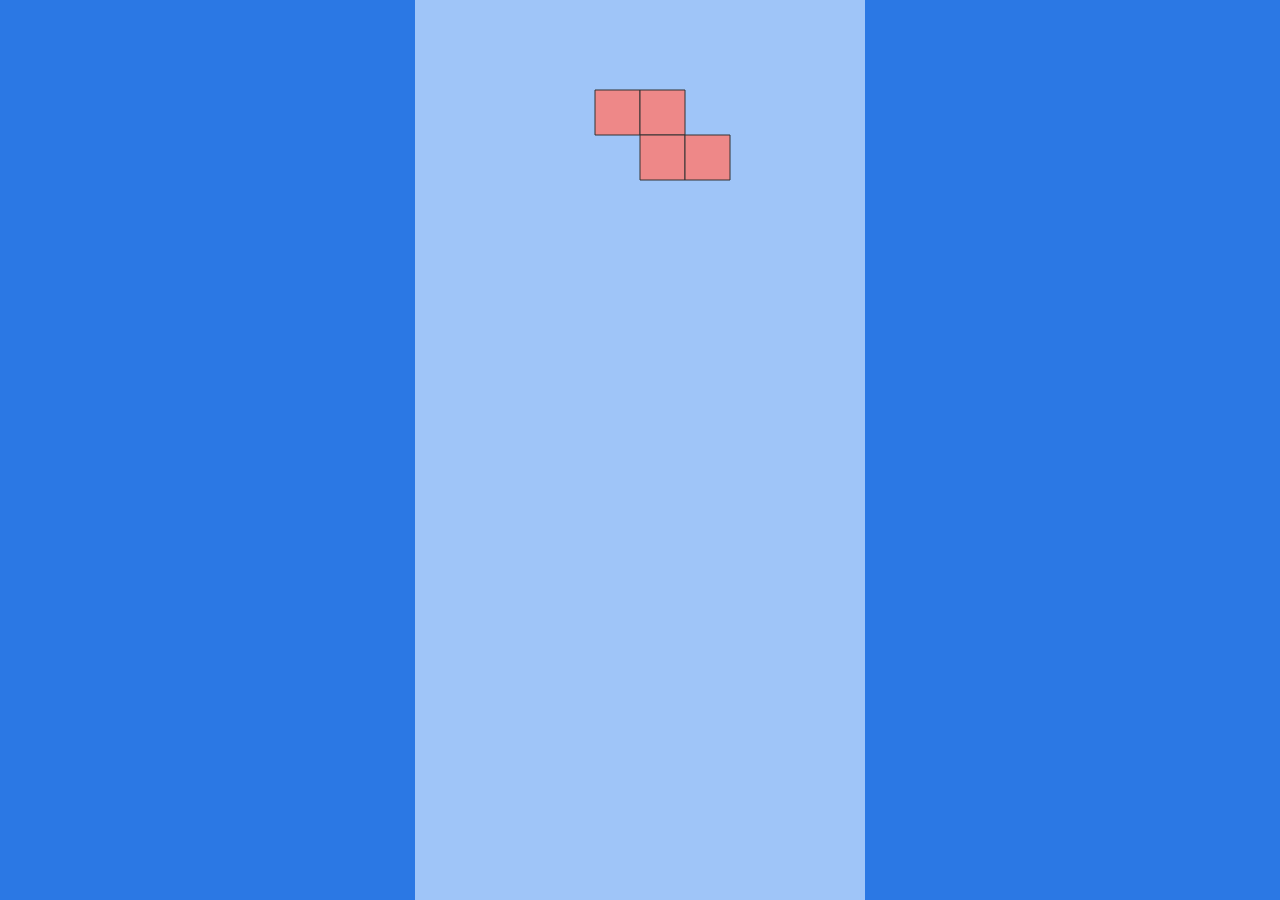
<file: index.html>
<!DOCTYPE html>
<html lang="en">
  <head>
    <meta charset="utf-8">
    <meta http-equiv="X-UA-Compatible" content="IE=edge">
    <meta name="viewport" content="width=device-width, initial-scale=1">
    <title>Tetris - js</title>
    <script src="tetris.js" charset="utf-8"></script>
    <script src="tetris.pixel.js" charset="utf-8"></script>
    <script src="tetris.grid.js" charset="utf-8"></script>
    <script src="tetris.shape.js" charset="utf-8"></script>
    <script src="tetris.bar.js" charset="utf-8"></script>
    <script src="tetris.lgun.js" charset="utf-8"></script>
    <script src="tetris.rgun.js" charset="utf-8"></script>
    <script src="tetris.snake.js" charset="utf-8"></script>
    <script src="tetris.square.js" charset="utf-8"></script>
    <script src="tetris.tee.js" charset="utf-8"></script>
    <script src="tetris.zigzag.js" charset="utf-8"></script>
    <script src="tetris.model.js" charset="utf-8"></script>
    <script src="tetris.view.js" charset="utf-8"></script>
    <script src="tetris.controller.js" charset="utf-8"></script>
    <link rel="stylesheet" href="styles.css">
  </head>
  <body>

  </body>
</html>
</file>
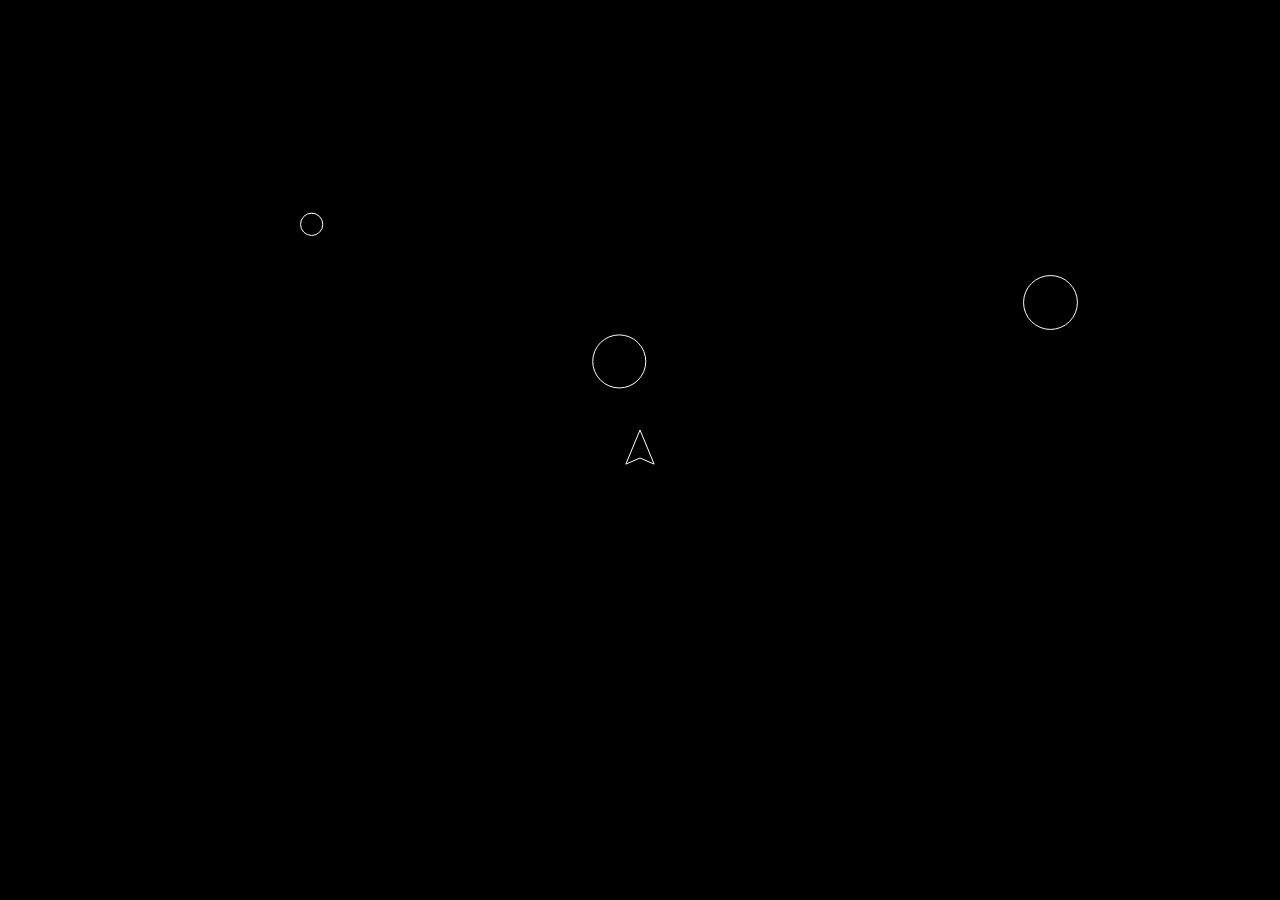
<file: asteroids/index.html>
<html>
  <head>
    <script src="asteroids.js" charset="utf-8"></script>
    <script src="asteroids.controller.js" charset="utf-8"></script>
    <script src="asteroids.model.js" charset="utf-8"></script>
    <script src="asteroids.model.positioning.js" charset="utf-8"></script>
    <script src="asteroids.model.moveable.js" charset="utf-8"></script>
    <script src="asteroids.model.enemies.js" charset="utf-8"></script>
    <script src="asteroids.model.ship.js" charset="utf-8"></script>
    <script src="asteroids.model.bullet.js" charset="utf-8"></script>
    <script src="asteroids.view.js" charset="utf-8"></script>
    <link rel="stylesheet" href="asteroids.css">
  </head>
  <body>
    <!-- <asteroids>
      <canvas class="asteroids-background"></canvas>
      <canvas class="asteroids-objects"></canvas>
    </asteroids> -->
  </body>
</html>
</file>
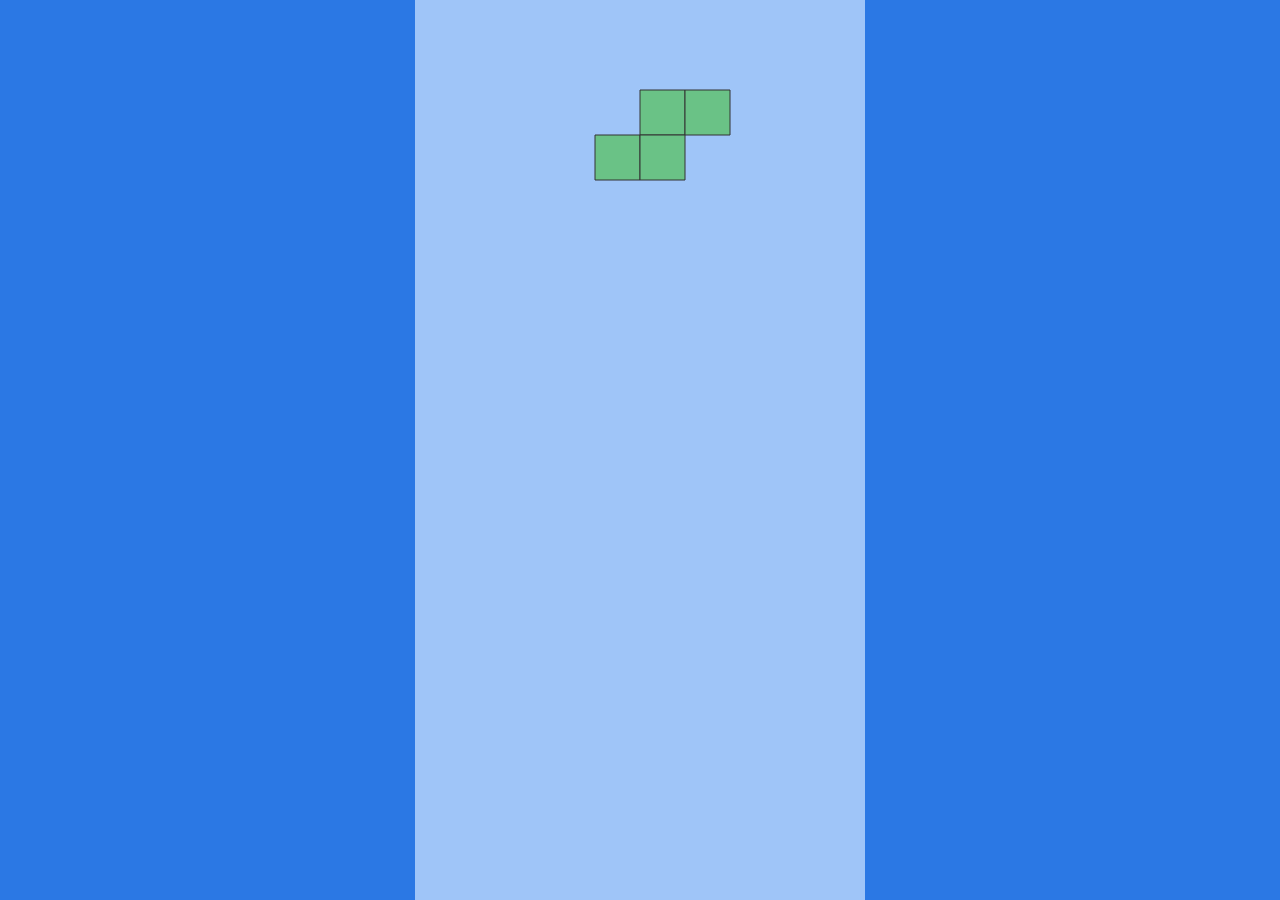
<file: tetris/index.html>
<!DOCTYPE html>
<html lang="en">
  <head>
    <meta charset="utf-8">
    <meta http-equiv="X-UA-Compatible" content="IE=edge">
    <meta name="viewport" content="width=device-width, initial-scale=1">
    <title>Tetris - js</title>
    <script src="js/tetris.js" charset="utf-8"></script>
    <script src="js/tetris.pixel.js" charset="utf-8"></script>
    <script src="js/tetris.grid.js" charset="utf-8"></script>
    <script src="js/shapes/tetris.shape.js" charset="utf-8"></script>
    <script src="js/shapes/tetris.bar.js" charset="utf-8"></script>
    <script src="js/shapes/tetris.lgun.js" charset="utf-8"></script>
    <script src="js/shapes/tetris.rgun.js" charset="utf-8"></script>
    <script src="js/shapes/tetris.snake.js" charset="utf-8"></script>
    <script src="js/shapes/tetris.square.js" charset="utf-8"></script>
    <script src="js/shapes/tetris.tee.js" charset="utf-8"></script>
    <script src="js/shapes/tetris.zigzag.js" charset="utf-8"></script>
    <script src="js/tetris.model.js" charset="utf-8"></script>
    <script src="js/tetris.view.js" charset="utf-8"></script>
    <script src="js/tetris.controller.js" charset="utf-8"></script>
    <link rel="stylesheet" href="styles.css">
  </head>
  <body>

  </body>
</html>
</file>
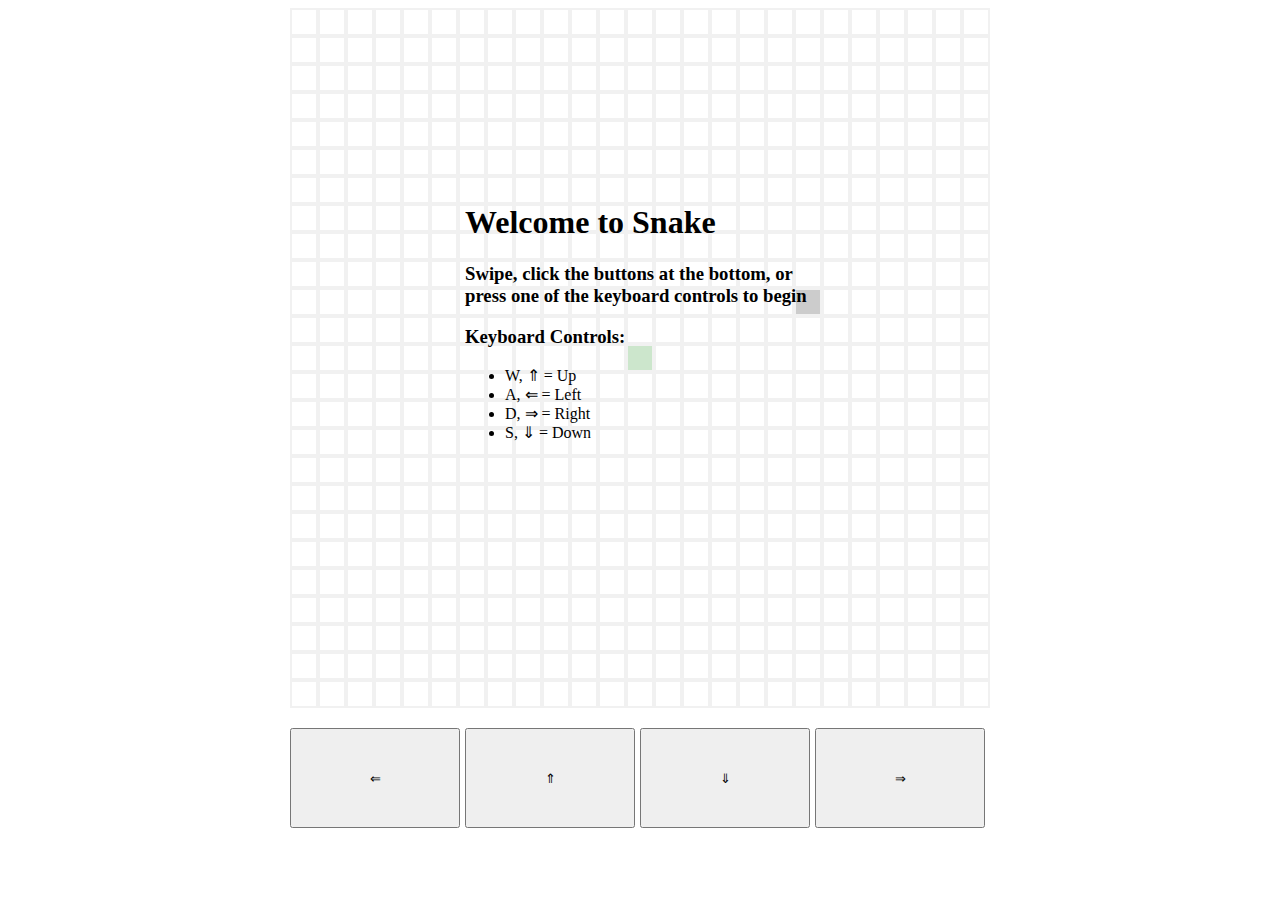
<file: snake/snake.html>
<html>
  <head>
    <link rel="stylesheet" href="snake.css">
    <script type="text/javascript" src="snake.js"></script>
    <script type="text/javascript" src="snake.constructors.js"></script>
    <script type="text/javascript" src="snake.models.board.js"></script>
    <script type="text/javascript" src="snake.models.snake.js"></script>
    <script type="text/javascript" src="snake.view.js"></script>
    <script type="text/javascript" src="snake.controller.js"></script>
  </head>
  <body>
  </body>
</html>
</file>
<file: styles.css>
* {
  box-sizing: border-box;
  margin: 0;
  padding: 0;
}
body, html {
  width: 100%;
  height: 100%;
  background-color: #2b78e4;
}
tetris {
  width: calc(100vh /2);
  height: 100vh;
  margin: auto;
  position: relative;
  display: block;
}
tetris .tetris-background, tetris .tetris-objects {
  position: absolute;
  top: 0;
  left: 0;
}
tetris .tetris-background {
  z-index: 0;
}
tetris .tetris-background, tetris .tetris-objects {
  z-index: 10;
}
</file>
<file: asteroids/asteroids.css>
*, body, html {
  box-sizing: border-box;
  margin: 0;
  padding: 0;
}
body, html, asteroids {
  width: 100%;
  height: 100%;
}
asteroids {
  position: relative;
}

asteroids .asteroids-background, asteroids .asteroids-objects, asteroids .asteroids-spaceship {
  position: absolute;
  left: 0;
  right: 0;
}

asteroids .asteroids-background {
  z-index: 0;
}

asteroids .asteroids-objects {
  z-index: 10;
}

asteroids .asteroids-spaceship {
  z-index: 20;
}
</file>
<file: tetris/styles.css>
* {
  box-sizing: border-box;
  margin: 0;
  padding: 0;
}
body, html {
  width: 100%;
  height: 100%;
  background-color: #2b78e4;
}
tetris {
  width: calc(100vh /2);
  height: 100vh;
  margin: auto;
  position: relative;
  display: block;
}
tetris .tetris-background, tetris .tetris-objects {
  position: absolute;
  top: 0;
  left: 0;
}
tetris .tetris-background {
  z-index: 0;
}
tetris .tetris-background, tetris .tetris-objects {
  z-index: 10;
}
</file>
<file: snake/snake.css>
snake-game {
  width: 100%;
}

snake-game * {
  box-sizing: border-box;
}

snake-game > game-display,
snake-game > game-buttons {
  width: 75%;
  margin: auto;
  display: block;
  position: relative;
}

snake-game > game-display .welcome {
  position: absolute;
  background: rgba(255, 255, 255, 0.8);
  width: calc(100% + 20px);
  height: calc(100% + 20px);
  z-index: 1000;
}

snake-game > game-display .cell {
  display: inline-block;
  width: 100px;
  height: 100px;
  border: 2px solid #bbb;
  padding: 0;
  margin: 0;
  background-color: white;
  transition: all 0s ease;
  position: absolute;
}

snake-game > game-buttons {
  top:20px;
 height: 100px;
 padding: 0;
 margin: 0;
 background-color: white;
 display: block;
}

snake-game > game-buttons > button {
  height: 100px;
}

snake-game > game-display .cell.snake {
  background-color: green;
}

snake-game > game-display .cell.food {
  background-color: black;
}
</file>
